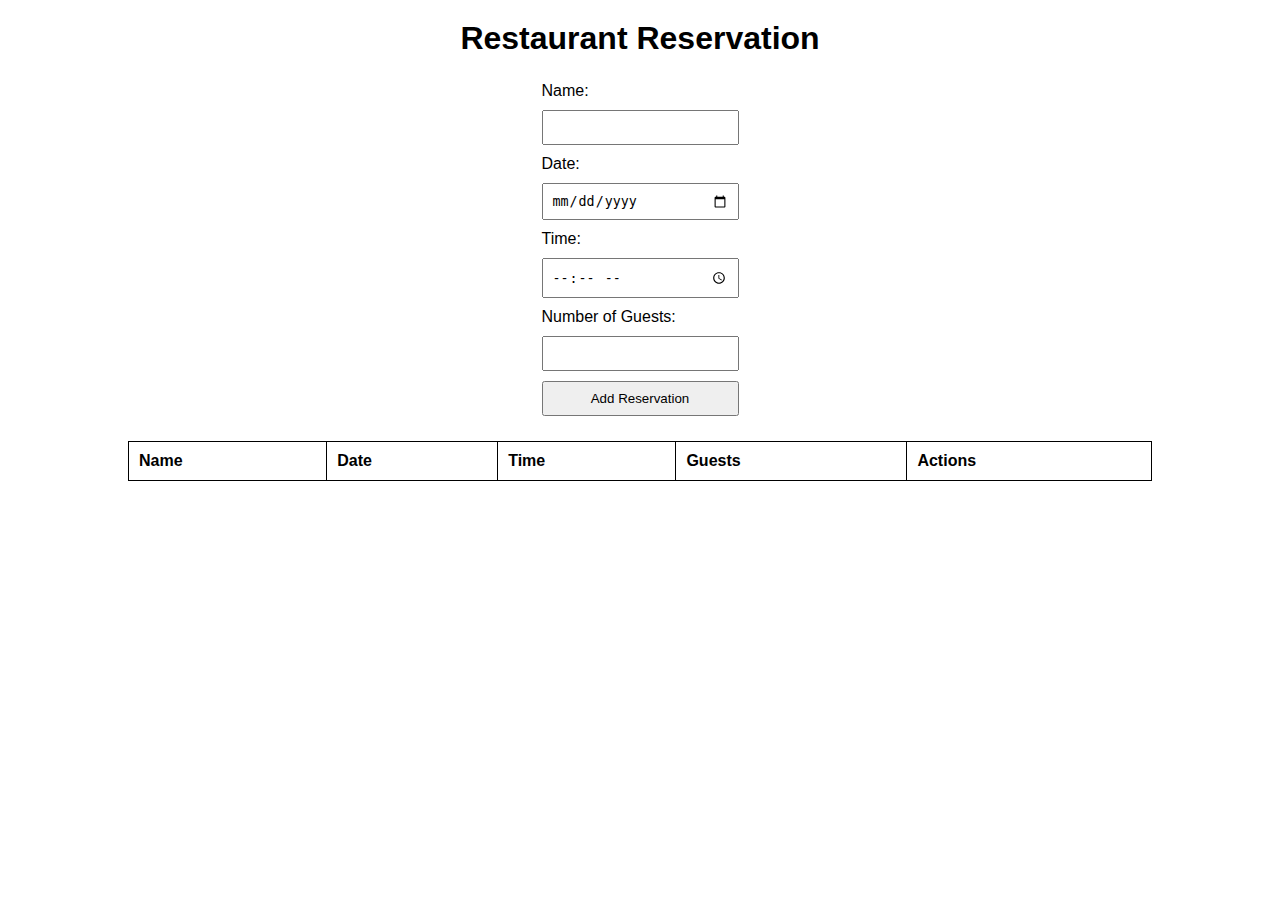
<file: day2/index.html>
<!DOCTYPE html>
<html lang="en">
<head>
    <meta charset="UTF-8">
    <meta name="viewport" content="width=device-width, initial-scale=1.0">
    <title>Restaurant Reservation</title>
    <link rel="stylesheet" href="styles/style.css">
</head>
<body>
    <h1>Restaurant Reservation</h1>
    <form id="reservation-form">
        <label for="name">Name:</label>
        <input type="text" id="name" required>
        
        <label for="date">Date:</label>
        <input type="date" id="date" required>
        
        <label for="time">Time:</label>
        <input type="time" id="time" required>
        
        <label for="guests">Number of Guests:</label>
        <input type="number" id="guests" required>
        
        <button type="submit">Add Reservation</button>
    </form>
    
    <table id="reservations-table">
        <thead>
            <tr>
                <th>Name</th>
                <th>Date</th>
                <th>Time</th>
                <th>Guests</th>
                <th>Actions</th>
            </tr>
        </thead>
        <tbody>
            <!-- Reservations will be added here dynamically -->
        </tbody>
    </table>
    <script src="scripts/main.js"></script>
</body>
</html>
</file>
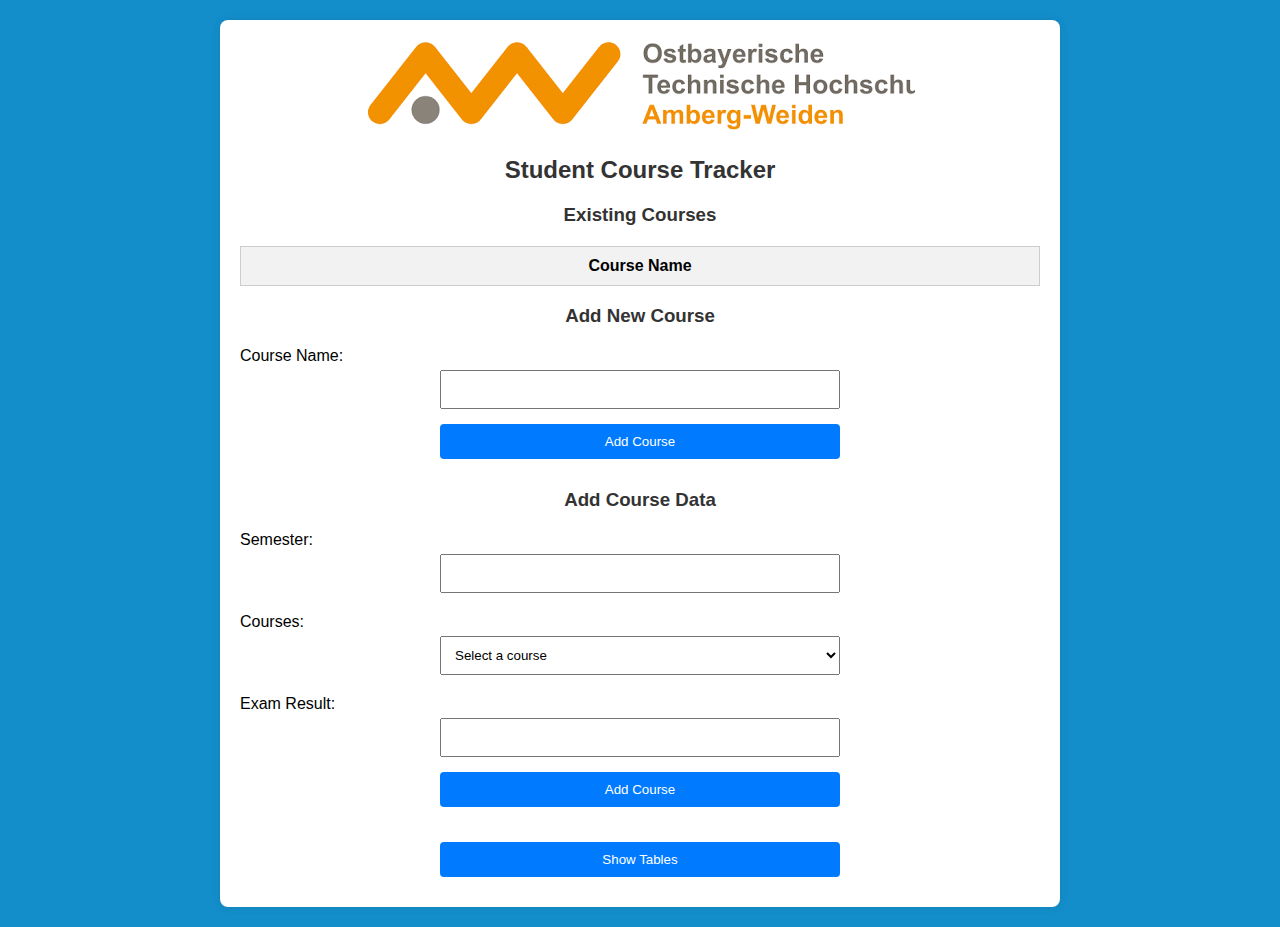
<file: day3/index.html>
<!DOCTYPE html>
<html lang="en">
<head>
    <meta charset="UTF-8">
    <meta name="viewport" content="width=device-width, initial-scale=1.0">
    <title>Student Course Tracker</title>
    <!-- Link to the external CSS file -->
    <link rel="stylesheet" href="styles/style.css">
</head>
<body>
    <div class="container">
        <!-- Add the logo image here -->
        <img src="images/OTHiconimages.png" alt="OTH Amberg Weiden Logo" class="logo">
        
        <h2>Student Course Tracker</h2>

        <!-- Section for adding new courses -->
        <section id="course-section">

            <!-- Table to show existing courses -->
            <h3>Existing Courses</h3>
            <table id="existingCoursesTable">
                <thead>
                    <tr>
                        <th>Course Name</th>
                    </tr>
                </thead>
                <tbody></tbody>
            </table>

            
            <h3>Add New Course</h3>
            <form id="courseForm">
                <label for="courseName">Course Name:</label>
                <input type="text" id="courseName" name="courseName" required>
                <button type="submit">Add Course</button>
            </form>

            
        </section>

        <!-- Section for adding student course data -->
        <section id="student-section">
            <h3>Add Course Data</h3>
            <form id="studentForm">
                <label for="semester">Semester:</label>
                <input type="text" id="semester" name="semester" required>
                
                <label for="courses">Courses:</label>
                <!-- Dropdown for selecting courses -->
                <select id="courses" name="courses"></select>
                
                <label for="examResult">Exam Result:</label>
                <!-- Input for entering the exam result -->
                <input type="number" id="examResult" name="examResult" required>
                
                <!-- Button to add the course to the student data -->
                <button type="button" onclick="addCourseToStudent()">Add Course</button>
            </form>
        </section>

        <!-- Section for displaying student course data -->
        <section id="data-section">
            <h3>Course Data</h3>
            <table id="studentCourseTable">
                <thead>
                    <tr>
                        <th>Course Name</th>
                        <th>Exam Result</th>
                        <th>Semester</th>
                        <th>Actions</th> <!-- Column for delete button -->
                    </tr>
                </thead>
                <tbody></tbody>
            </table>
        </section>

        <!-- Section for displaying average results -->
        <section id="average-section">
            <h3>Average Results</h3>
            <table id="averageTable">
                <thead>
                    <tr>
                        <th>Number of Courses</th>
                        <th>Average Result</th>
                    </tr>
                </thead>
                <tbody></tbody>
            </table>
        </section>

        <!-- Button to toggle the visibility of tables -->
        <button id="toggleButton">Show Tables</button>
    </div>

    <!-- Link to the external JavaScript file -->
    <script src="scripts/main.js"></script>
</body>
</html>
</file>
<file: day2/styles/style.css>
/* Basic styles for body */
body {
    font-family: Arial, sans-serif;
    margin: 0;
    padding: 0;
    display: flex;
    flex-direction: column;
    align-items: center;
}

/* Styles for the main heading */
h1 {
    margin: 20px 0;
}

/* Styles for the form */
form {
    display: flex;
    flex-direction: column;
    margin-bottom: 20px;
}

/* Styles for form labels */
form label {
    margin: 5px 0;
}

/* Styles for form inputs and button */
form input, form button {
    margin: 5px 0;
    padding: 8px;
}

/* Styles for the table */
table {
    width: 80%;
    border-collapse: collapse;
}

/* Border styles for table, table headers, and table cells */
table, th, td {
    border: 1px solid black;
}

/* Padding and text alignment for table headers and cells */
th, td {
    padding: 10px;
    text-align: left;
}

/* Print view: hide form elements */
@media print {
    form {
        display: none;
    }
}
</file>
<file: day3/styles/style.css>
/* Basic styles for the body */
body {
    font-family: Arial, sans-serif;
    margin: 0;
    padding: 0;
    display: flex;
    justify-content: center;
    align-items: center;
    min-height: 100vh;
    background-color: #138ecb;
}

/* Container for the content */
.container {
    background-color: #fff;
    padding: 20px;
    border-radius: 8px;
    box-shadow: 0 0 10px rgba(0, 0, 0, 0.1);
    width: 80%;
    max-width: 800px;
    margin: 20px;
    text-align: center;
}

/* Logo styles */
/* .logo {
    max-width: 150px;
    margin-bottom: 20px;
} */

/* Heading styles */
h2, h3 {
    color: #333;
    margin-bottom: 20px;
}

/* Form styles */
form {
    margin-bottom: 20px;
}

/* Label styles */
label {
    display: block;
    margin-top: 10px;
    text-align: left;
}

/* Input, select, and button styles */
input, select, button {
    padding: 10px;
    margin-top: 5px;
    margin-bottom: 10px;
    width: 100%;
    max-width: 400px;
    box-sizing: border-box;
}

button {
    background-color: #007bff;
    color: #fff;
    border: none;
    border-radius: 4px;
    cursor: pointer;
}

button:hover {
    background-color: #0056b3;
}

/* Table styles */
table {
    width: 100%;
    border-collapse: collapse;
    margin-top: 20px;
}

/* Table header and cell styles */
th, td {
    border: 1px solid #ccc;
    padding: 10px;
    text-align: left;
}

/* Center align table headers */
th {
    background-color: #f2f2f2;
    text-align: center;
}

/* Initial state of the data and average sections */
#data-section, #average-section {
    display: none;
}
</file>
